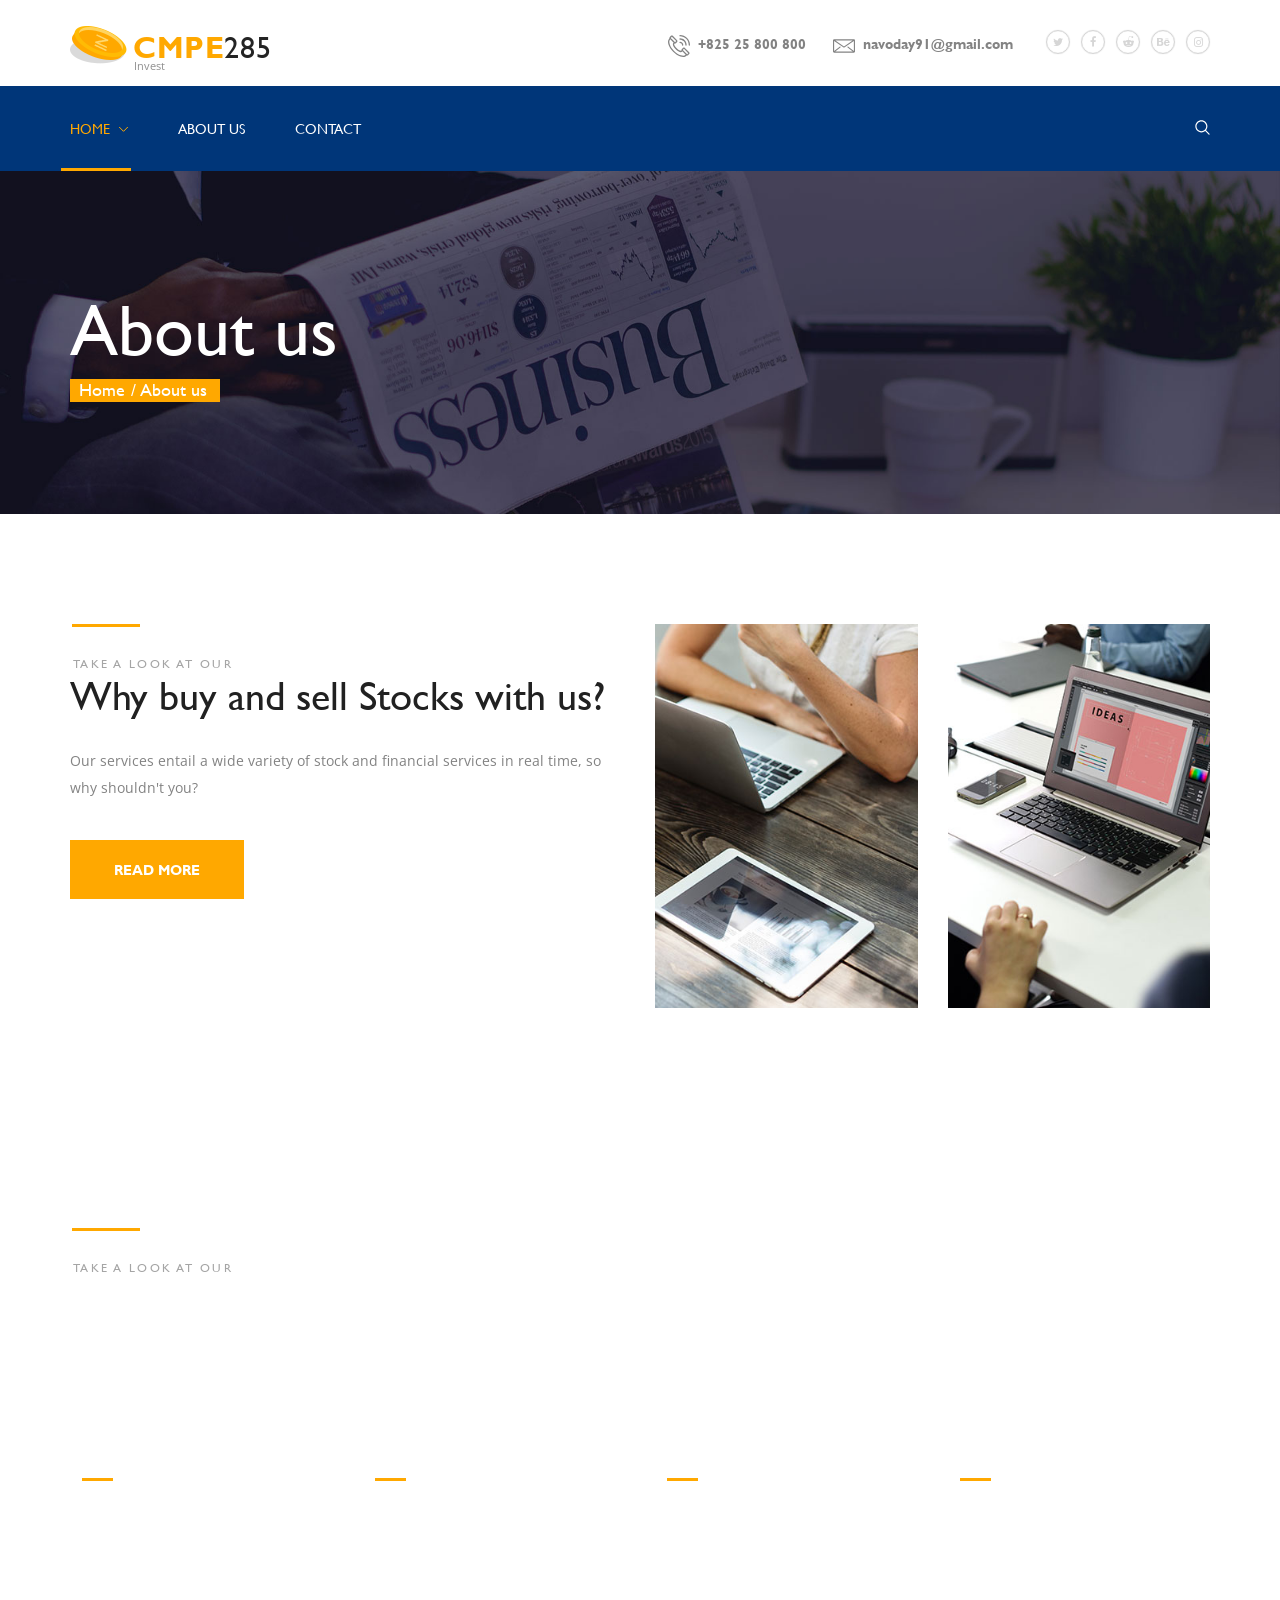
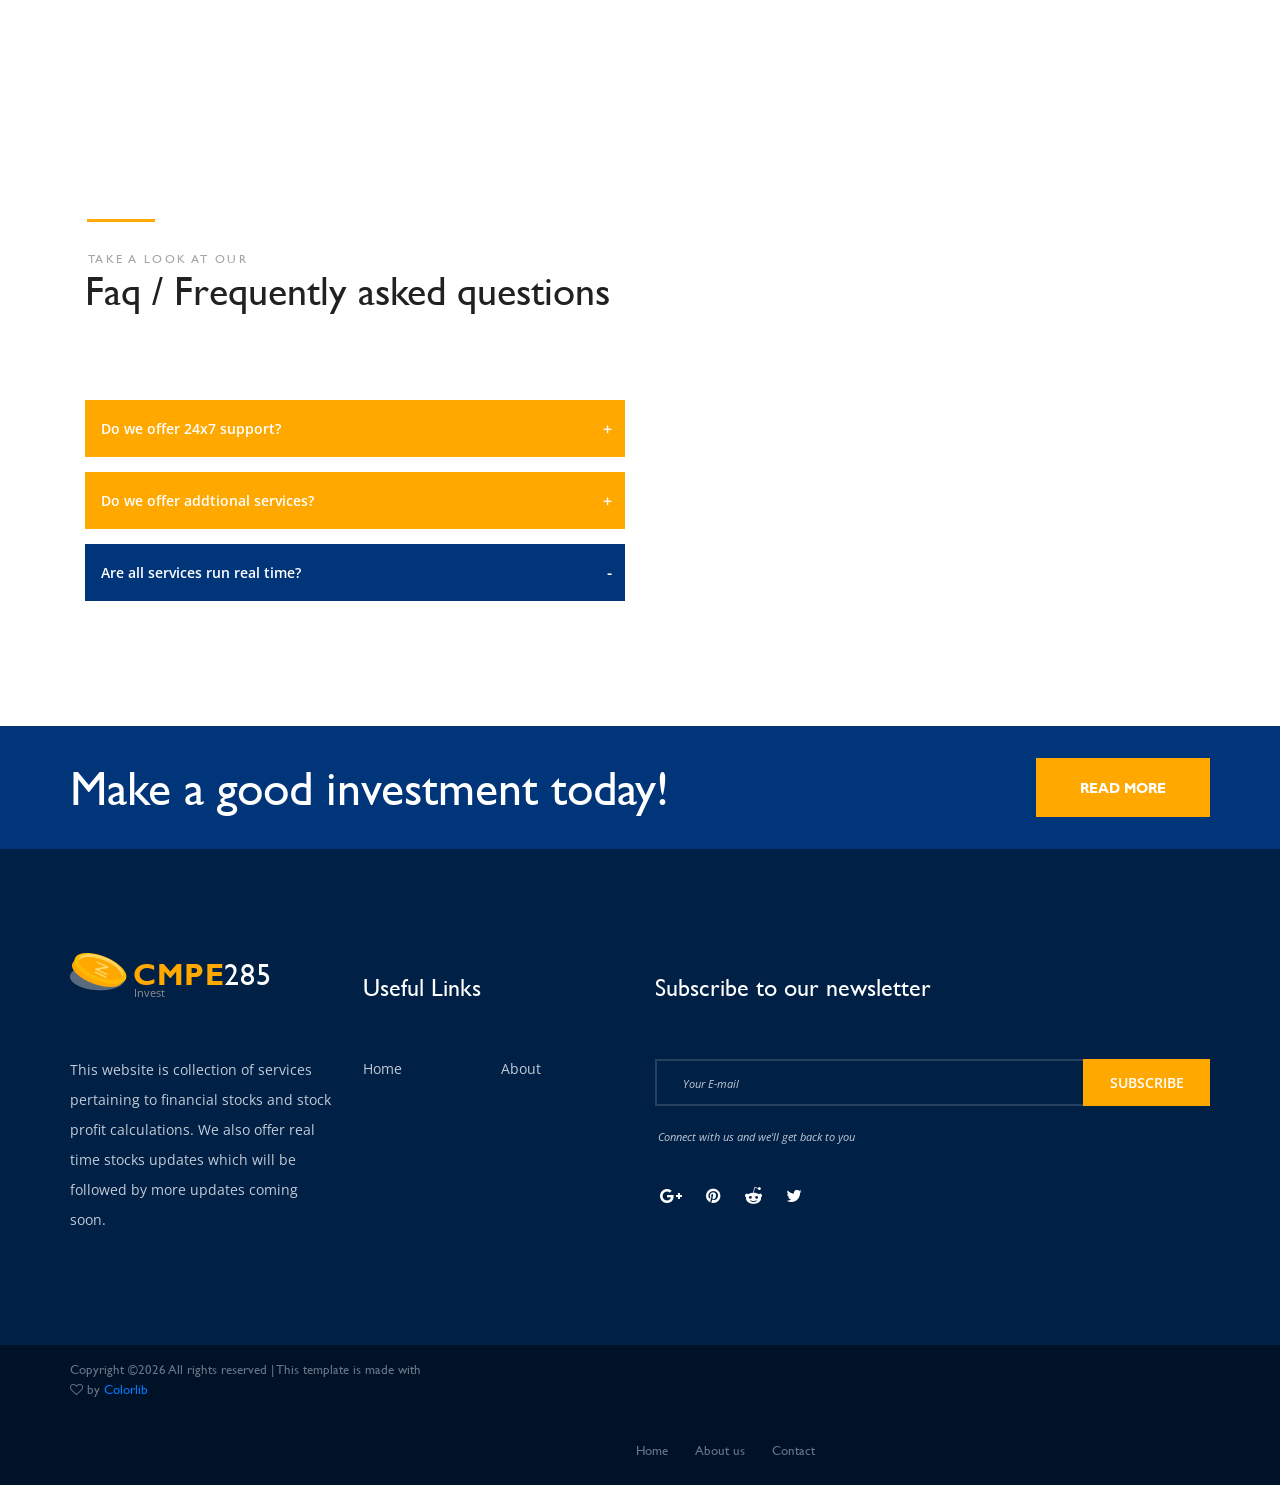
<file: templates/about.html>
<!DOCTYPE html>
<html lang="en">
<head>
<title>About us</title>
<meta charset="utf-8">
<meta http-equiv="X-UA-Compatible" content="IE=edge">
<meta name="description" content="Invest project">
<meta name="viewport" content="width=device-width, initial-scale=1">
<link rel="stylesheet" type="text/css" href="/static/styles/bootstrap4/bootstrap.min.css">
<link href="/static/plugins/font-awesome-4.7.0/css/font-awesome.min.css" rel="stylesheet" type="text/css">
<link rel="stylesheet" type="text/css" href="/static/plugins/OwlCarousel2-2.2.1/owl.carousel.css">
<link rel="stylesheet" type="text/css" href="/static/plugins/OwlCarousel2-2.2.1/owl.theme.default.css">
<link rel="stylesheet" type="text/css" href="/static/plugins/OwlCarousel2-2.2.1/animate.css">
<link rel="stylesheet" type="text/css" href="/static/styles/about.css">
<link rel="stylesheet" type="text/css" href="/static/styles/about_responsive.css">
</head>
<body>

<div class="super_container">
	
	<!-- Home -->

	<div class="home">
		<div class="home_background parallax-window" data-parallax="scroll" data-image-src="/static/images/about.jpg" data-speed="0.8"></div>
		<div class="container">
			<div class="row">
				<div class="col">
					<div class="home_content">
						<div class="home_content_inner">
							<div class="home_title">About us</div>
							<div class="home_breadcrumbs">
								<ul>
									<li><a href="/">Home</a></li>
									<li>About us</li>
								</ul>
							</div>
						</div>
					</div>
				</div>
			</div>
		</div>

		<!-- Header -->

		<header class="header">

			<!-- Top Bar -->
			<div class="top_bar">
				<div class="container">
					<div class="row">
						<div class="col">
							<div class="top_bar_container d-flex flex-row align-items-center justify-content-start">
								<div class="logo_container">
									<div class="logo">
										<a href="/">
											<div class="logo_line_1"><span>CMPE</span>285</div>
											<div class="logo_line_2">Invest</div>
											<div class="logo_img"><img src="/static/images/logo.png" alt=""></div>
										</a>
									</div>
								</div>
								<div class="top_bar_content ml-auto">
									<div class="main_menu_contact">
										<div class="main_menu_phone"><img src="/static/images/phone-call.svg" class="svg" alt=""><span>+825 25 800 800</span></div>
										<div class="main_menu_email"><img src="/static/images/envelope.svg" class="svg" alt=""><span>navoday91@gmail.com</span></div>
									</div>
									<div class="main_menu_social">
										<ul>
											<li><a href="#"><i class="fa fa-twitter" aria-hidden="true"></i></a></li>
											<li><a href="#"><i class="fa fa-facebook" aria-hidden="true"></i></a></li>
											<li><a href="#"><i class="fa fa-reddit-alien" aria-hidden="true"></i></a></li>
											<li><a href="#"><i class="fa fa-behance" aria-hidden="true"></i></a></li>
											<li><a href="#"><i class="fa fa-instagram" aria-hidden="true"></i></a></li>
										</ul>
									</div>
								</div>
								<div class="burger">
									<i class="fa fa-bars" aria-hidden="true"></i>
								</div>
							</div>
						</div>
					</div>
				</div>
			</div>

			<!-- Main Menu -->
			<div class="main_menu">
				<div class="container">
					<div class="row">
						<div class="col">
							<div class="main_menu_container d-flex flex-row align-items-center justify-content-start">
								<div class="main_menu_content">
									<ul class="main_menu_list">
										<li class="active hassubs">
											<a href="#">home
												<svg version="1.1" id="Layer_1" xmlns="http://www.w3.org/2000/svg" xmlns:xlink="http://www.w3.org/1999/xlink" x="0px" y="0px"
													 width="9px" height="5px" viewBox="0 0 9 5" enable-background="new 0 0 9 5" xml:space="preserve">
													<g>
														<polyline class="arrow_d" fill="none" stroke="#FFFFFF" stroke-miterlimit="10" points="0.022,-0.178 4.5,4.331 9.091,-0.275 	"/>
													</g>
												</svg>
											</a>
											<ul>
												<li><a href="/suggestion">Financial
													<svg version="1.1" id="Layer_3" xmlns="http://www.w3.org/2000/svg" xmlns:xlink="http://www.w3.org/1999/xlink" x="0px" y="0px"
														 width="9px" height="5px" viewBox="0 0 9 5" enable-background="new 0 0 9 5" xml:space="preserve">
														<g>
															<polyline class="arrow_d" fill="none" stroke="#FFFFFF" stroke-miterlimit="10" points="0.022,-0.178 4.5,4.331 9.091,-0.275 	"/>
														</g>
													</svg>
												</a></li>
											</ul>
										</li>
										<li><a href="/about">about us
											<svg version="1.1" id="Layer_4" xmlns="http://www.w3.org/2000/svg" xmlns:xlink="http://www.w3.org/1999/xlink" x="0px" y="0px"
												 width="9px" height="5px" viewBox="0 0 9 5" enable-background="new 0 0 9 5" xml:space="preserve">
												<g>
													<polyline class="arrow_d" fill="none" stroke="#FFFFFF" stroke-miterlimit="10" points="0.022,-0.178 4.5,4.331 9.091,-0.275 	"/>
												</g>
											</svg>
										</a></li>

										<li><a href="/contact">contact
											<svg version="1.1" id="Layer_16" xmlns="http://www.w3.org/2000/svg" xmlns:xlink="http://www.w3.org/1999/xlink" x="0px" y="0px"
												 width="9px" height="5px" viewBox="0 0 9 5" enable-background="new 0 0 9 5" xml:space="preserve">
												<g>
													<polyline class="arrow_d" fill="none" stroke="#FFFFFF" stroke-miterlimit="10" points="0.022,-0.178 4.5,4.331 9.091,-0.275 	"/>
												</g>
											</svg>
										</a></li>
									</ul>
								</div>
								<div class="main_menu_contact ml-auto">
									<div class="main_menu_search">
										<div class="main_menu_search_button">
											<svg xmlns="http://www.w3.org/2000/svg" xmlns:xlink="http://www.w3.org/1999/xlink" version="1.1" viewBox="0 0 512 512" enable-background="new 0 0 512 512" width="15px" height="15px">
												<g>
												<path class="mag_path" d="M495,466.2L377.2,348.4c29.2-35.6,46.8-81.2,46.8-130.9C424,103.5,331.5,11,217.5,11C103.4,11,11,103.5,11,217.5   S103.4,424,217.5,424c49.7,0,95.2-17.5,130.8-46.7L466.1,495c8,8,20.9,8,28.9,0C503,487.1,503,474.1,495,466.2z M217.5,382.9   C126.2,382.9,52,308.7,52,217.5S126.2,52,217.5,52C308.7,52,383,126.3,383,217.5S308.7,382.9,217.5,382.9z" fill="#f4f4f8"/>
												</g>
											</svg>
										</div>
										<div class="main_menu_search_content">
											<form action="#">
												<input class="search_input" type="search" placeholder="Keyword" required="required">
											</form>
										</div>
									</div>
								</div>
							</div>
						</div>
					</div>
				</div>
			</div>

			<!-- Menu -->

			<div class="menu">
				<div class="menu_register_login">
					<div class="container">
						<div class="row">
							<div class="col">
								<div class="menu_register_login_content d-flex flex-row align-items-center justify-content-end">
									<div class="register"><a href="#">register</a></div>
									<div class="login"><a href="#">login</a></div>
								</div>
							</div>
						</div>
					</div>

				</div>
				<ul class="menu_list">
					<li class="menu_item">
						<div class="container">
							<div class="row">
								<div class="col">
									<a href="#">home</a>
								</div>
							</div>
						</div>
					</li>
					<li class="menu_item">
						<div class="container">
							<div class="row">
								<div class="col">
									<a href="about.html">about us</a>
								</div>
							</div>
						</div>
					</li>
					<li class="menu_item">
						<div class="container">
							<div class="row">
								<div class="col">
									<a href="listings.html">services</a>
								</div>
							</div>
						</div>
					</li>
					<li class="menu_item">
						<div class="container">
							<div class="row">
								<div class="col">
									<a href="news.html">portfolio</a>
								</div>
							</div>
						</div>
					</li>
					<li class="menu_item">
						<div class="container">
							<div class="row">
								<div class="col">
									<a href="contact.html">blog</a>
								</div>
							</div>
						</div>
					</li>
					<li class="menu_item">
						<div class="container">
							<div class="row">
								<div class="col">
									<a href="contact.html">contact</a>
								</div>
							</div>
						</div>
					</li>
				</ul>
			</div>
		</header>
	</div>

	<!-- Features -->

	<div class="features">
		<div class="container">
			<div class="row">
				<div class="col-lg-6 features_col">
					<div class="features_content">
						<div class="section_title_container">
							<div class="section_subtitle">take a look at our</div>
							<div class="section_title">Why buy and sell Stocks with us?</div>
							<div class="section_text">
								<p>Our services entail a wide variety of stock and financial services in real time, so why shouldn't you?</p>
							</div>
							<div class="link_button features_button"><a href="#">read more</a></div>
						</div>
					</div>
				</div>
				<div class="col-lg-6">
					<div class="features_images clearfix">
						<div class="features_image_1"><img src="/static/images/about_features_1.jpg" alt=""></div>
						<div class="features_image_2"><img src="/static/images/about_features_2.jpg" alt=""></div>
					</div>
				</div>
			</div>
		</div>
	</div>

	<!-- Info -->

	<div class="info">
		<div class="info_background parallax-window" data-parallax="scroll" data-image-src="/static/images/about_info.jpg" data-speed="0.8"></div>
		<div class="container">
			<div class="row">
				<div class="col">
					<div class="section_title_container">
						<div class="section_subtitle">take a look at our</div>
						<div class="section_title">Why buy and sell Stocks with us?</div>
						<div class="info_text">Take a look at our wide variety of services pertaining to multiple markets and financial systems.</div>
					</div>
				</div>
			</div>
			<div class="row milestones_container">

				<!-- Milestone -->
				<div class="col-lg-3 milestone_col">
					<div class="milestone">
						<div class="milestone_counter" data-end-value="12">13</div>
						<div class="milestone_content">
							<div class="milestone_title">years of experience</div>
							<div class="milestone_subtitle">Delivering our services since 2005</div>
						</div>
					</div>
				</div>

				<!-- Milestone -->
				<div class="col-lg-3 milestone_col">
					<div class="milestone">
						<div class="milestone_counter" data-end-value="34">19</div>
						<div class="milestone_content">
							<div class="milestone_title">top advisors</div>
							<div class="milestone_subtitle">Industry leading advisors</div>
						</div>
					</div>
				</div>

				<!-- Milestone -->
				<div class="col-lg-3 milestone_col">
					<div class="milestone">
						<div class="milestone_counter" data-end-value="6" data-sign-after="k">31</div>
						<div class="milestone_content">
							<div class="milestone_title">happy clients</div>
							<div class="milestone_subtitle">Fortune 500 clients</div>
						</div>
					</div>
				</div>

				<!-- Milestone -->
				<div class="col-lg-3 milestone_col">
					<div class="milestone">
						<div class="milestone_counter" data-end-value="68">10M</div>
						<div class="milestone_content">
							<div class="milestone_title">new cases</div>
							<div class="milestone_subtitle">Profit</div>
						</div>
					</div>
				</div>

			</div>
		</div>
	</div>

	<div class="test_faq">
		<div class="container">
			<div class="row">
				<div class="col-lg-6 test_faq_col">


					</div>
				</div>

				<div class="col-lg-6 test_faq_col">

					<!-- FAQ -->

					<div class="faq">
						<div class="section_title_container">
							<div class="section_subtitle">take a look at our</div>
							<div class="section_title">Faq / Frequently asked questions</div>
						</div>

						<!-- Accordions -->
						<div class="elements_accordions">

							<div class="accordion_container">
								<div class="accordion d-flex flex-row align-items-center"><div>Do we offer 24x7 support?</div></div>
								<div class="accordion_panel">
									<p> Yes we do. Invest support is available all day, everyday! </p>
								</div>
							</div>

							<div class="accordion_container">
								<div class="accordion d-flex flex-row align-items-center"><div>Do we offer addtional services?</div></div>
								<div class="accordion_panel">
									<p>More services are in the pipeline, check back in for more updates </p>
								</div>
							</div>

							<div class="accordion_container">
								<div class="accordion d-flex flex-row align-items-center active"><div>Are all services run real time?</div></div>
								<div class="accordion_panel">
									<p>At Invest we only offer real time financial updates and suggestions that work with the current trend of the market. </p>
								</div>
							</div>

						</div>

					</div>
				</div>
			</div>
		</div>
	</div>

	<!-- CTA -->

	<div class="cta">
		<div class="container">
			<div class="row">
				<div class="col-lg-9">
					<div class="cta_content d-flex flex-row align-items-center justify-content-start">
						<div class="cta_text"><a href="#">Make a good investment today!</a></div>
					</div>
				</div>
				<div class="col-lg-3">
					<div class="cta_button_container d-flex flex-row align-items-center justify-content-lg-end justify-content-start">
						<div class="link_button cta_button"><a href="#">read more</a></div>
					</div>
				</div>
			</div>
		</div>
	</div>

	<!-- Footer -->

	<footer class="footer">
		<div class="container">
			<div class="row">

				<!-- Footer Column -->
				<div class="col-lg-3 footer_col">
					<div class="footer_about">
						<div class="logo_container footer_logo">
							<div class="logo">
								<a href="/">
									<div class="logo_line_1"><span>CMPE</span>285</div>
									<div class="logo_line_2">Invest</div>
									<div class="logo_img"><img src="/static/images/logo.png" alt=""></div>
								</a>
							</div>
						</div>
						<p class="footer_about_text">This website is collection of services pertaining to financial stocks and stock profit calculations. We also offer real time stocks updates which will be followed by more updates coming soon.</p>
					</div>
				</div>

				<!-- Footer Column -->
				<div class="col-lg-3 footer_col">
					<div class="footer_links">
						<div class="footer_title">Useful Links</div>
						<ul>
							<li><a href="#">Home</a></li>
							<li><a href="#">About</a></li>
						</ul>
					</div>
				</div>

				<!-- Footer Column -->
				<div class="col-lg-6 footer_col">
					<div class="footer_newsletter">
						<div class="footer_title">Subscribe to our newsletter</div>
						<form action="#" class="footer_newsletter_form">
							<input type="email" class="footer_newsletter_input" placeholder="Your E-mail" required="required">
							<button class="footer_newsletter_button" type="submit">subscribe</button>
						</form>
						<div class="footer_newsletter_text">Connect with us and we'll get back to you</div>
						<div class="footer_social">
							<ul>
								<li><a href="https://plus.google.com/u/0/114489718479320768927"><i class="fa fa-google-plus" aria-hidden="true"></i></a></li>
								<li><a href="https://www.pinterest.com/navoday91/"><i class="fa fa-pinterest" aria-hidden="true"></i></a></li>
								<li><a href="https://www.reddit.com/user/FeltThrone18"><i class="fa fa-reddit-alien" aria-hidden="true"></i></a></li>
								<li><a href="https://twitter.com/feltthrone18"><i class="fa fa-twitter" aria-hidden="true"></i></a></li>
							</ul>
						</div>
					</div>
				</div>

			</div>
		</div>

		<div class="copyright">
			<div class="container">
				<div class="row">
					<div class="col-md-4 order-md-1 order-2">
						<div class="copyright_content d-flex flex-row align-items-center justify-content-start">
							<div class="cr"><!-- Link back to Colorlib can't be removed. Template is licensed under CC BY 3.0. -->
Copyright &copy;<script>document.write(new Date().getFullYear());</script> All rights reserved | This template is made with <i class="fa fa-heart-o" aria-hidden="true"></i> by <a href="https://colorlib.com" target="_blank">Colorlib</a>
<!-- Link back to Colorlib can't be removed. Template is licensed under CC BY 3.0. --></div>
						</div>
						</div>
					</div>
					<div class="col-md-8 order-md-2 order-1">
						<nav class="footer_nav d-flex flex-row align-items-center justify-content-md-end">
							<ul>
								<li><a href="/">Home</a></li>
								<li><a href="about.html">About us</a></li>
								<li><a href="contact.html">Contact</a></li>
							</ul>
						</nav>
					</div>
				</div>
			</div>
		</div>
	</footer>
</div>

<script src="/static/js/jquery-3.2.1.min.js"></script>
<script src="/static/styles/bootstrap4/popper.js"></script>
<script src="/static/styles/bootstrap4/bootstrap.min.js"></script>
<script src="/static/plugins/OwlCarousel2-2.2.1/owl.carousel.js"></script>
<script src="/static/plugins/easing/easing.js"></script>
<script src="/static/plugins/parallax-js-master/parallax.min.js"></script>
<script src="/static/js/custom.js"></script>
</body>
</html>
</file>
<file: static/styles/about.css>
@charset "utf-8";
/* CSS Document */

/******************************

[Table of Contents]

1. Fonts
2. Body and some general stuff
3. Home
4. Header
	4.1 Top bar
	4.2 Main Menu
5. Menu
6. Features
7. Info
8. Testimonials & FAQ
	8.1 Testimonials
	8.2 Accordions
9. CTA
10. Footer


******************************/

/***********
1. Fonts
***********/

@import url('https://fonts.googleapis.com/css?family=Open+Sans:300,400,600,700,800');
@font-face
{
	font-family: 'gill';
	src: url('../fonts/gil.ttf')  format('truetype');
}
@font-face
{
	font-family: 'gill';
	src: url('../fonts/gil_b.ttf')  format('truetype');
	font-weight: bold;
}

/*********************************
2. Body and some general stuff
*********************************/

*
{
	margin: 0;
	padding: 0;
	-webkit-font-smoothing: antialiased;
	-webkit-text-shadow: rgba(0,0,0,.01) 0 0 1px;
	text-shadow: rgba(0,0,0,.01) 0 0 1px;
}
body
{
	font-family: 'Open Sans', sans-serif;
	font-size: 14px;
	font-weight: 400;
	background: #FFFFFF;
	color: #a5a5a5;
}
div
{
	display: block;
	position: relative;
	-webkit-box-sizing: border-box;
    -moz-box-sizing: border-box;
    box-sizing: border-box;
}
ul
{
	list-style: none;
	margin-bottom: 0px;
}
p
{
	font-family: 'Open Sans', sans-serif;
	font-size: 14px;
	line-height: 1.92;
	font-weight: 400;
	color: #838383;
	-webkit-font-smoothing: antialiased;
	-webkit-text-shadow: rgba(0,0,0,.01) 0 0 1px;
	text-shadow: rgba(0,0,0,.01) 0 0 1px;
}
p a
{
	display: inline;
	position: relative;
	color: inherit;
	border-bottom: solid 1px #ffa07f;
	-webkit-transition: all 200ms ease;
	-moz-transition: all 200ms ease;
	-ms-transition: all 200ms ease;
	-o-transition: all 200ms ease;
	transition: all 200ms ease;
}
a, a:hover, a:visited, a:active, a:link
{
	text-decoration: none;
	-webkit-font-smoothing: antialiased;
	-webkit-text-shadow: rgba(0,0,0,.01) 0 0 1px;
	text-shadow: rgba(0,0,0,.01) 0 0 1px;
}
p a:active
{
	position: relative;
	color: #FF6347;
}
p a:hover
{
	color: #FFFFFF;
	background: #ffa07f;
}
p a:hover::after
{
	opacity: 0.2;
}
::selection
{
	
}
p::selection
{
	
}
h1{font-size: 40px;}
h2{font-size: 36px;}
h3{font-size: 24px;}
h4{font-size: 18px;}
h5{font-size: 14px;}
h1, h2, h3, h4, h5, h6
{
	font-family: 'Open Sans', sans-serif;
	-webkit-font-smoothing: antialiased;
	-webkit-text-shadow: rgba(0,0,0,.01) 0 0 1px;
	text-shadow: rgba(0,0,0,.01) 0 0 1px;
}
h1::selection, 
h2::selection, 
h3::selection, 
h4::selection, 
h5::selection, 
h6::selection
{
	
}
.form-control
{
	color: #db5246;
}
section
{
	display: block;
	position: relative;
	box-sizing: border-box;
}
.clear
{
	clear: both;
}
.clearfix::before, .clearfix::after
{
	content: "";
	display: table;
}
.clearfix::after
{
	clear: both;
}
.clearfix
{
	zoom: 1;
}
.float_left
{
	float: left;
}
.float_right
{
	float: right;
}
.trans_200
{
	-webkit-transition: all 200ms ease;
	-moz-transition: all 200ms ease;
	-ms-transition: all 200ms ease;
	-o-transition: all 200ms ease;
	transition: all 200ms ease;
}
.trans_300
{
	-webkit-transition: all 300ms ease;
	-moz-transition: all 300ms ease;
	-ms-transition: all 300ms ease;
	-o-transition: all 300ms ease;
	transition: all 300ms ease;
}
.trans_400
{
	-webkit-transition: all 400ms ease;
	-moz-transition: all 400ms ease;
	-ms-transition: all 400ms ease;
	-o-transition: all 400ms ease;
	transition: all 400ms ease;
}
.trans_500
{
	-webkit-transition: all 500ms ease;
	-moz-transition: all 500ms ease;
	-ms-transition: all 500ms ease;
	-o-transition: all 500ms ease;
	transition: all 500ms ease;
}
.fill_height
{
	height: 100%;
}
.super_container
{
	width: 100%;
	overflow: hidden;
}
.prlx_parent
{
	overflow: hidden;
}
.prlx
{
	height: 130% !important;
}
.parallax-window
{
    min-height: 400px;
    background: transparent;
}
.nopadding
{
	padding: 0px !important;
}
.link_button
{
	width: 174px;
	height: 59px;
	background: #ffa800;
	text-align: center;
}
.link_button a
{
	display: block;
	position: relative;
	line-height: 59px;
	font-family: 'gill', sans-serif;
	font-size: 14px;
	font-weight: bold;
	color: #FFFFFF;
	text-transform: uppercase;
	z-index: 1;
	-webkit-transition: all 300ms ease;
	-moz-transition: all 300ms ease;
	-ms-transition: all 300ms ease;
	-o-transition: all 300ms ease;
	transition: all 300ms ease;
}
.link_button a::after
{
	display: block;
	position: absolute;
	top: 0;
	left: 50%;
	-webkit-transform: translateX(-50%);
	-moz-transform: translateX(-50%);
	-ms-transform: translateX(-50%);
	-o-transform: translateX(-50%);
	transform: translateX(-50%);
	width: 50%;
	height: 100%;
	background: #FFFFFF;
	content: '';
	opacity: 0;
	-webkit-transition: all 300ms ease;
	-moz-transition: all 300ms ease;
	-ms-transition: all 300ms ease;
	-o-transition: all 300ms ease;
	transition: all 300ms ease;
	z-index: -1;
}
.link_button:hover a::after
{
	width: 100%;
	opacity: 1;
}
.link_button:hover a
{
	color: #ffa800;
}

/*********************************
3. Home
*********************************/

.home
{
	width: 100%;
}
.home_background
{
	position: absolute;
	top: 0;
	left: 0;
	width: 100%;
	height: 100%;
}
.home_content
{
	width: 100%;
	height: 514px;
}
.home_content_inner
{
	position: absolute;
	top: 59%;
	left: 0;
}
.home_title
{
	font-family: 'gill', sans-serif;
	font-size: 72px;
	color: #FFFFFF;
	line-height: 0.75;
}
.home_breadcrumbs
{
	height: 23px;
	margin-top: 22px;
}
.home_breadcrumbs ul
{
	display: inline-block;
	padding-left: 9px;
	padding-right: 13px;
	background: #ffa800;
}
.home_breadcrumbs ul li
{
	display: inline-block;
	font-family: 'gill', sans-serif;
	font-size: 18px;
	color: #FFFFFF;
	line-height: 23px;
	-webkit-transform: translateY(-1px);
	-moz-transform: translateY(-1px);
	-ms-transform: translateY(-1px);
	-o-transform: translateY(-1px);
	transform: translateY(-1px);
}
.home_breadcrumbs ul li a
{
	font-family: 'gill', sans-serif;
	font-size: 18px;
	color: #FFFFFF;
	line-height: 23px;
}
.home_breadcrumbs ul li:not(:last-child)::after
{
	display: inline-block;
	content: '/';
	margin-left: 6px;
}

/*********************************
4. Header
*********************************/

.header
{
	position: fixed;
	top: 0;
	left: 0;
	width: 100%;
	z-index: 100;
	-webkit-transition: all 200ms ease;
	-moz-transition: all 200ms ease;
	-ms-transition: all 200ms ease;
	-o-transition: all 200ms ease;
	transition: all 200ms ease;
}
.header.scrolled
{
	-webkit-transform: translateY(-86px);
	-moz-transform: translateY(-86px);
	-ms-transform: translateY(-86px);
	-o-transform: translateY(-86px);
	transform: translateY(-86px);
}

/*********************************
4.1 Top bar
*********************************/

.top_bar
{
	background: #FFFFFF;
}
.top_bar_container
{
	width: 100%;
	height: 86px;
}
.logo_container
{
	transform: translateY(12px);
}
.logo
{
	padding-left: 63px;
}
.logo_line_1
{
	font-family: 'gill', sans-serif;
	font-size: 30px;
	line-height: 0.75;
	letter-spacing: 0.02em;
	text-transform: uppercase;
	color: #242424;
}
.logo_line_1 span
{
	color: #ffa800;
	font-weight: bold;
}
.logo_line_2
{
	font-size: 11px;
	color: #909090;
	margin-top: -1px;
	padding-left: 1px;
}
.logo_img
{
	position: absolute;
	left: 0;
	top: -10px;
	width: 57px;
	height: 38px;
}
.logo_img img
{
	max-width: 100%;
}
.top_bar_content
{
	-webkit-transform: translateY(-2px);
	-moz-transform: translateY(-2px);
	-ms-transform: translateY(-2px);
	-o-transform: translateY(-2px);
	transform: translateY(-2px);
}
.top_bar_content > div
{
	display: inline-block;
}
.register,
.login
{
	display: inline-block;
}
.register a,
.login a
{
	font-family: 'gill', sans-serif;
	font-size: 14px;
	color: #ffa800;
	text-transform: uppercase;
	-webkit-transition: all 200ms ease;
	-moz-transition: all 200ms ease;
	-ms-transition: all 200ms ease;
	-o-transition: all 200ms ease;
	transition: all 200ms ease;
}
.register a:hover,
.login a:hover
{
	color: #FFFFFF;
}
.register
{
	padding-right: 23px;
}
.register::after
{
	display: block;
	position: absolute;
	top: 0;
	right: 6px;
	color: #ffa800;
	content: '|';
}
.coins
{
	margin-right: 45px;
}
.coins ul
{
	text-align: right;
}
.coins ul li
{
	display: inline-block;
	font-family: 'gill', sans-serif;
	font-size: 14px;
	color: #FFFFFF;
	margin-right: 21px;
}
.coins ul li:last-child
{
	margin-right: 0;
}
.burger
{
	display: none;
	padding: 5px;
	-webkit-transform: translateY(3px);
	-moz-transform: translateY(3px);
	-ms-transform: translateY(3px);
	-o-transform: translateY(3px);
	transform: translateY(3px);
	cursor: pointer;
	margin-left: 20px;
}
.burger i
{
	color: #242424;
	font-size: 18px;
	-webkit-transition: all 200ms ease;
	-moz-transition: all 200ms ease;
	-ms-transition: all 200ms ease;
	-o-transition: all 200ms ease;
	transition: all 200ms ease;
}
.burger:hover i
{
	color: #ffa800;
}

/*********************************
4.2 Main Menu
*********************************/

.main_menu
{
	width: 100%;
	background: #003679;
}
.main_menu_container
{
	width: 100%;
	height: 85px;
}
.main_menu_list > li
{
	display: inline-block;
	margin-right: 46px;
	height: 100%;
}
.main_menu_list > li:last-child
{
	margin-right: 0;
}
.main_menu_list li
{
	position: relative;
}
.main_menu_list li.active::after
{
	display: block;
	position: absolute;
	bottom: 0;
	left: -9px;
	width: calc(100% + 12px);
	height: 3px;
	background: #ffa800;
	content: '';
}
.main_menu_list > li.active > a
{
	color: #ffa800;
}
.main_menu_list li a
{
	display: block;
	font-family: 'gill', sans-serif;
	font-size: 14px;
	color: #FFFFFF;
	text-transform: uppercase;
	line-height: 85px;
	white-space: nowrap;
	-webkit-transition: all 200ms ease;
	-moz-transition: all 200ms ease;
	-ms-transition: all 200ms ease;
	-o-transition: all 200ms ease;
	transition: all 200ms ease;
}
.main_menu_list li a:hover
{
	color: #ffa800;
}
.main_menu_list li a svg
{
	display: none;
	margin-left: 5px;
	margin-bottom: 2px;
}
.main_menu_list li.hassubs > a svg
{
	display: inline-block;
}
.main_menu_list li.hassubs.active .arrow_d,
.main_menu_list li.hassubs:hover .arrow_d
{
	stroke: #ffa800;
}
.main_menu_list li ul
{
	display: block;
	position: absolute;
	top: 120%;
	left: -15px;
	visibility: hidden;
	opacity: 0;
	background: #FFFFFF;
	padding: 15px;
	-webkit-transition: all 200ms ease;
	-moz-transition: all 200ms ease;
	-ms-transition: all 200ms ease;
	-o-transition: all 200ms ease;
	transition: all 200ms ease;
}
.main_menu_list li:hover ul
{
	visibility: visible;
	opacity: 1;
	top: 100%;
}
.main_menu_list li ul li
{
	height: 40px;
}
.main_menu_list li ul li a
{
	color: #003679;
	line-height: 40px;
	-webkit-transition: all 200ms ease;
	-moz-transition: all 200ms ease;
	-ms-transition: all 200ms ease;
	-o-transition: all 200ms ease;
	transition: all 200ms ease;
}
.main_menu_list li ul li a:hover
{
	color: #ffa800;
}
.main_menu_list li ul li a img
{
	display: none;
}
.main_menu_contact
{

}
.main_menu_phone
{
	margin-right: 23px;
}
.main_menu_phone,
.main_menu_email
{
	display: inline-block;
}
.main_menu_phone img,
.main_menu_email img
{
	display: inline-block;
	width: 22px;
	height: 22px;
}
.main_menu_phone span,
.main_menu_email span
{
	font-family: 'gill', sans-serif;
	font-size: 14px;
	color: #838383;
	font-weight: bold;
	margin-left: 8px;
	-webkit-transition: all 200ms ease;
	-moz-transition: all 200ms ease;
	-ms-transition: all 200ms ease;
	-o-transition: all 200ms ease;
	transition: all 200ms ease;
}
.main_menu_phone:hover span,
.main_menu_email:hover span
{
	color: #003679;
}
.main_menu_phone svg,
.main_menu_email svg
{
	max-width: 100%;
	max-height: 100%;
	display: inline-block;
    width: 22px;
    height: 22px;
    vertical-align: middle;
}
.main_menu_phone svg path,
.main_menu_email svg path
{
	fill: #838383;
	-webkit-transition: all 200ms ease;
	-moz-transition: all 200ms ease;
	-ms-transition: all 200ms ease;
	-o-transition: all 200ms ease;
	transition: all 200ms ease;
}
.main_menu_phone:hover svg path,
.main_menu_email:hover svg path
{
	fill: #003679;
}
.main_menu_social
{
	-webkit-transform: translateY(5px);
	-moz-transform: translateY(5px);
	-ms-transform: translateY(5px);
	-o-transform: translateY(5px);
	transform: translateY(5px);
	margin-left: 29px;
}
.main_menu_social ul li
{
	display: inline-block;
	width: 24px;
	height: 24px;
	border-radius: 50%;
	border: solid 1px #d6d6d6;
	box-shadow: 0 0 1px 0px #d6d6d6 inset, 0 0 1px 0px #d6d6d6;
	-webkit-transition: all 200ms ease;
	-moz-transition: all 200ms ease;
	-ms-transition: all 200ms ease;
	-o-transition: all 200ms ease;
	transition: all 200ms ease;
	margin-right: 7px;
}
.main_menu_social ul li:last-child
{
	margin-right: 0;
}
.main_menu_social ul li a
{
	display: block;
	position: relative;
	width: 100%;
	height: 100%;
}
.main_menu_social ul li a i
{
	position: absolute;
	top: 50%;
	left: 50%;
	-webkit-transform: translate(-50%, -50%);
	-moz-transform: translate(-50%, -50%);
	-ms-transform: translate(-50%, -50%);
	-o-transform: translate(-50%, -50%);
	transform: translate(-50%, -50%);
	font-size: 11px;
	color: #d6d6d6;
	-webkit-transition: all 200ms ease;
	-moz-transition: all 200ms ease;
	-ms-transition: all 200ms ease;
	-o-transition: all 200ms ease;
	transition: all 200ms ease;
}
.main_menu_social ul li:hover a i
{
	color: #003679;
}
.main_menu_social ul li:hover
{
	border: solid 1px #003679;
	box-shadow: 0 0 1px 0px #003679 inset, 0 0 1px 0px #003679;
}
.main_menu_search
{
	display: inline-block;
	width: 15px;
	height: 15px;
	margin-left: 25px;
	cursor: pointer;
	-webkit-transform: translateY(1px);
	-moz-transform: translateY(1px);
	-ms-transform: translateY(1px);
	-o-transform: translateY(1px);
	transform: translateY(1px);
}
.main_menu_search svg
{
	max-width: 100%;
}
.mag_path
{
	fill: #FFFFFF;
	-webkit-transition: all 200ms ease;
	-moz-transition: all 200ms ease;
	-ms-transition: all 200ms ease;
	-o-transition: all 200ms ease;
	transition: all 200ms ease;
}
.main_menu_search_button:hover .mag_path
{
	fill: #ffa800;
}
.main_menu_search_content
{
	position: absolute;
	top: 70px;
	right: 0;
	padding-top: 20px;
	padding-bottom: 20px;
	cursor: default;
	visibility: hidden;
	opacity: 0;
	-webkit-transition: all 200ms ease;
	-moz-transition: all 200ms ease;
	-ms-transition: all 200ms ease;
	-o-transition: all 200ms ease;
	transition: all 500ms ease;
}
.main_menu_search_content.active
{
	visibility: visible;
	opacity: 1;
	top: 50px;
}
.search_input
{
	background: #ffa800;
	border: solid 2px #d6d6d6;
	outline: none;
	height: 40px;
	width: 200px;
	padding-left: 15px;
	padding-right: 15px;
	color: #FFFFFF;
}
.search_input::-webkit-input-placeholder
{
	font-size: 12px !important;
	font-style: italic;
	color: rgba(255, 255, 255, 0.5) !important;
}
.search_input:-moz-placeholder
{
	font-size: 12px !important;
	font-style: italic;
	color: rgba(255, 255, 255, 0.5) !important;
}
.search_input::-moz-placeholder
{
	font-size: 12px !important;
	font-style: italic;
	color: rgba(255, 255, 255, 0.5) !important;
} 
.search_input:-ms-input-placeholder
{ 
	font-size: 12px !important;
	font-style: italic;
	color: rgba(255, 255, 255, 0.5) !important;
}
.search_input::input-placeholder
{
	font-size: 12px !important;
	font-style: italic;
	color: rgba(255, 255, 255, 0.5) !important;
}

/*********************************
5. Menu
*********************************/

.menu
{
	display: block;
	width: 100%;
	max-height: 0px;
	overflow: hidden;
	opacity: 0;
	visibility: hidden;
	background: #ffa800;
	-webkit-transition: all 500ms ease;
	-moz-transition: all 500ms ease;
	-ms-transition: all 500ms ease;
	-o-transition: all 500ms ease;
	transition: all 500ms ease;
}
.menu.active
{
	opacity: 1;
	visibility: visible;
}
.menu_item
{
	border-bottom: solid 1px rgba(17,16,14,0.05);
}
.menu_item:last-child
{
	border: none;
}
.menu_item:hover
{
	/*background: #f2f2f2;*/
}
.menu_item a
{
	display: block;
	font-size: 14px;
	font-weight: 700;
	text-transform: uppercase;
	color: #0e1d41;
	padding-top: 5px;
	padding-bottom: 5px;
	line-height: 60px;
	-webkit-transition: all 200ms ease;
	-moz-transition: all 200ms ease;
	-ms-transition: all 200ms ease;
	-o-transition: all 200ms ease;
	transition: all 200ms ease;
}
.menu_item:hover a
{
	color: #FFFFFF;
}
.menu_register_login
{
	border-bottom: solid 1px rgba(17,16,14,0.05);
}
.menu_register_login_content
{
	height: 60px;
}
.menu_register_login .register a,
.menu_register_login .login a
{
	color: #11100e;
}
.menu_register_login .register:hover a,
.menu_register_login .login:hover a
{
	color: #FFFFFF;
}
.menu_register_login .register::after
{
	color: #11100e;
}

/*********************************
6. Features
*********************************/

.features
{
	width: 100%;
	padding-top: 110px;
	padding-bottom: 110px;
	background: #FFFFFF;
}
.section_subtitle
{
	font-family: 'gill', sans-serif;
	font-size: 12px;
	color: #a5a5a5;
	text-transform: uppercase;
	padding-top: 30px;
	padding-left: 3px;
	letter-spacing: 0.2em;
}
.section_subtitle::after
{
	display: block;
	position: absolute;
	top: 0;
	left: 2px;
	width: 68px;
	height: 3px;
	background: #ffa800;
	content: '';
}
.section_title
{
	font-family: 'gill', sans-serif;
	font-size: 40px;
	color: #212121;
	margin-top: -7px;
}
.section_text
{
	font-size: 16px;
	line-height: 1.875;
	color: #838383;
	margin-top: 23px;
}
.section_text p:last-of-type
{
	margin-bottom: 0;
}
.features_button
{
	margin-top: 38px;
}
.features_images
{
	width: 100%;
}
.features_image_1
{
	width: calc((100% - 30px) / 2);
	margin-right: 30px;
	float: left;
}
.features_image_2
{
	width: calc((100% - 30px) / 2);
	float: left;
}
.features_image_1 img,
.features_image_2 img
{
	max-width: 100%;
}

/*********************************
7. Info
*********************************/

.info
{
	width: 100%;
	padding-top: 110px;
	padding-bottom: 110px;
}
.info_background
{
	position: absolute;
	top: 0;
	left: 0;
	width: 100%;
	height: 100%;
}
.info .section_title
{
	color: #FFFFFF;
}
.info_text
{
	font-size: 16px;
	line-height: 1.875;
	color: #FFFFFF;
	margin-top: 23px;
}
.milestones_container
{
	margin-top: 113px;
}
.milestone_counter
{
	display: inline-block;
	font-family: 'gill', sans-serif;
	font-size: 72px;
	color: #FFFFFF;
	line-height: 0.75;
}
.milestone_counter::after
{
	display: block;
	position: absolute;
	top: -17px;
	left: 12px;
	width: 31px;
	height: 3px;
	background: #ffa800;
	content: '';
}
.milestone_content
{
	display: inline-block;
	text-align: left;
	padding-left: 12px;
}
.milestone_title
{
	font-size: 16px;
	font-weight: 600;
	text-transform: uppercase;
	color: #FFFFFF;
}
.milestone_subtitle
{
	font-size: 14px;
	color: #FFFFFF;
	margin-top: 1px;
}

/*********************************
8. Testimonials & FAQ
*********************************/

.test_faq
{
	width: 100%;
	padding-top: 110px;
	padding-bottom: 110px;
	background: #FFFFFF;
}

/*********************************
8.1 Testimonials
*********************************/

.test_slider_container
{
	margin-top: 75px;
}
.testimonial_text
{
	font-size: 16px;
	font-style: italic;
	color: #838383;
	line-height: 1.875;
}
.testimonial_author
{
	margin-top: 46px;
}
.testimonial_image
{
	display: inline-block;
	width: 87px;
	height: 87px;
	border-radius: 50%;
	overflow: hidden;
	vertical-align: middle;
}
.testimonial_image img
{
	max-width: 100%;
}
.testimonial_content
{
	display: inline-block;
	vertical-align: middle;
	padding-left: 28px;
}
.testimonial_name a
{
	font-size: 16px;
	font-weight: 600;
	color: #212121;
	-webkit-transition: all 200ms ease;
	-moz-transition: all 200ms ease;
	-ms-transition: all 200ms ease;
	-o-transition: all 200ms ease;
	transition: all 200ms ease;
}
.testimonial_name a:hover
{
	color: #ffa800;
}
.testimonial_title
{
	font-size: 12px;
	text-transform: uppercase;
	color: #838383;
	margin-top: 1px;
}
.test_slider .owl-dots
{
	text-align: left;
	margin-top: 49px !important;
}
.test_slider .owl-dots .owl-dot span
{
	width: 8px;
	height: 8px;
    margin-right: 6px;
    margin-left: 6px;
}
.test_slider .owl-dots .owl-dot.active span
{
	background: #003679;
}

/*********************************
8.2 Accordions
*********************************/

.elements_accordions
{
	margin-top: 80px;
}
.accordion_container
{
	margin-bottom: 15px;
}
.accordion
{
	height: 57px;
	width: 100%;
	background: #ffa800;
	padding-left: 16px;
	cursor: pointer;
	color: #FFFFFF;
	font-size: 14px;
	font-weight: 600;
	-webkit-transition: all 200ms ease;
	-moz-transition: all 200ms ease;
	-ms-transition: all 200ms ease;
	-o-transition: all 200ms ease;
	transition: all 200ms ease;
}
.accordion div
{
	max-width: 90%;
	overflow: hidden;
	white-space: nowrap;
}
.accordion.active
{
	background: #003679;
	color: #FFFFFF;
}
.accordion:active
{
	background: #fffbfa !important;
}
.accordion::after
{
	display: -webkit-box;
	display: -moz-box;
	display: -ms-flexbox;
	display: -webkit-flex;
	display: flex;
	flex-direction: column;
	justify-content: center;
	align-items: center;
	position: absolute;
	top: 0;
	right: 13px;
	height: 100%;
	content: '+';
	font-size: 16px;
	color: #FFFFFF;
	font-weight: 600;
	-webkit-transition: all 200ms ease;
	-moz-transition: all 200ms ease;
	-ms-transition: all 200ms ease;
	-o-transition: all 200ms ease;
	transition: all 200ms ease;
}
.accordion.active::after
{
	color: #FFFFFF;
	content: '-';
}
.accordion:hover
{
	background: #003679;
	color: #FFFFFF;
}
.accordion_panel
{
	padding-right: 8px;
	max-height: 0px;
	overflow: hidden;
	-webkit-transition: all 500ms ease;
	-moz-transition: all 500ms ease;
	-ms-transition: all 500ms ease;
	-o-transition: all 500ms ease;
	transition: all 500ms ease;
}
.accordion_panel p
{
	padding-top: 28px;
}

/*********************************
9. CTA
*********************************/

.cta
{
	background: #003679;
}
.cta_content
{
	height: 123px;
}
.cta_text a
{
	font-family: 'gill', sans-serif;
	font-size: 48px;
	color: #FFFFFF;
	-webkit-transition: all 200ms ease;
	-moz-transition: all 200ms ease;
	-ms-transition: all 200ms ease;
	-o-transition: all 200ms ease;
	transition: all 200ms ease;
}
.cta_text a:hover
{
	color: #ffa800;
}
.cta_button_container
{
	height: 123px;
}

/*********************************
10. Footer
*********************************/

.footer
{
	padding-top: 120px;
	background: #012046;
}
.footer_logo
{
	position: absolute;
	top: -18px;
	left: 0px;
}
.footer_logo .logo_line_1
{
	color: #FFFFFF;
}
.footer_about_text
{
	color: #c2cbd7;
	line-height: 2.14;
	padding-top: 86px;
}
.footer_about p:last-of-type
{
	margin-bottom: 0;
}
.footer_title
{
	font-family: 'gill', sans-serif;
	font-size: 24px;
	color: #FFFFFF;
}
.footer_links ul
{
	columns: 2;
	-webkit-columns: 2;
	-moz-columns: 2;
	margin-top: 53px;
}
.footer_links ul li
{
	margin-bottom: 9px;
}
.footer_links ul li a
{
	font-size: 14px;
	color: #c2cbd7;
	-webkit-transition: all 200ms ease;
	-moz-transition: all 200ms ease;
	-ms-transition: all 200ms ease;
	-o-transition: all 200ms ease;
	transition: all 200ms ease;
}
.footer_links ul li a:hover
{
	color: #ffa800;
}
.footer_newsletter_form
{
	display: block;
	position: relative;
	margin-top: 54px;
}
.footer_newsletter_input
{
	width: 100%;
	height: 47px;
	background: transparent;
	border: solid 2px rgba(224, 227, 228, 0.17);
	padding-left: 26px;
	outline: none;
	color: #ffa800;
	-webkit-transition: all 200ms ease;
	-moz-transition: all 200ms ease;
	-ms-transition: all 200ms ease;
	-o-transition: all 200ms ease;
	transition: all 200ms ease;
}
.footer_newsletter_input:focus
{
	border: solid 2px rgba(224, 227, 228, 0.34);
}
.footer_newsletter_button
{
	position: absolute;
	top: 0;
	right: 0;
	width: 127px;
	height: 47px;
	background: #ffa800;
	border: none;
	outline: none;
	font-size: 14px;
	text-transform: uppercase;
	color: #FFFFFF;
	font-weight: 600;
	cursor: pointer;
}
.footer_newsletter_input::-webkit-input-placeholder
{
	font-size: 11px !important;
	font-style: italic;
	color: #c2cbd7 !important;
}
.footer_newsletter_input:-moz-placeholder
{
	font-size: 11px !important;
	font-style: italic;
	color: #c2cbd7 !important;
}
.footer_newsletter_input::-moz-placeholder
{
	font-size: 11px !important;
	font-style: italic;
	color: #c2cbd7 !important;
} 
.footer_newsletter_input:-ms-input-placeholder
{ 
	font-size: 11px !important;
	font-style: italic;
	color: #c2cbd7 !important;
}
.footer_newsletter_input::input-placeholder
{
	font-size: 11px !important;
	font-style: italic;
	color: #c2cbd7 !important;
}
.footer_newsletter_text
{
	font-size: 11px;
	line-height: 2.18;
	color: #c2cbd7;
	font-style: italic;
	margin-top: 19px;
	padding-left: 3px;
}
.footer_social
{
	margin-top: 33px;
}
.footer_social ul li
{
	display: inline-block;
	margin-right: 10px;
}
.footer_social ul li a i
{
	color: #FFFFFF;
	font-size: 17px;
	padding: 5px;
	-webkit-transition: all 200ms ease;
	-moz-transition: all 200ms ease;
	-ms-transition: all 200ms ease;
	-o-transition: all 200ms ease;
	transition: all 200ms ease;
}
.footer_social ul li:hover a i
{
	color: #ffa800;
}
.copyright
{
	width: 100%;
	margin-top: 110px;
	background: #001228;
}
.copyright_content
{
	width: 100%;
	height: 70px;
}
.footer_nav
{
	width: 100%;
	height: 70px;
	text-align: right;
}
.footer_nav ul li
{
	display: inline-block;
	margin-right: 23px;
}
.footer_nav ul li:last-child
{
	margin-right: 0;
}
.footer_nav ul li a
{
	font-family: 'gill', sans-serif;
	font-size: 13px;
	color: #697686;
	-webkit-transition: all 200ms ease;
	-moz-transition: all 200ms ease;
	-ms-transition: all 200ms ease;
	-o-transition: all 200ms ease;
	transition: all 200ms ease;
}
.footer_nav ul li a:hover
{
	color: #ffa800;
}
.cr
{
	font-family: 'gill', sans-serif;
	font-size: 13px;
	color: #697686;
}
</file>
<file: static/styles/about_responsive.css>
@charset "utf-8";
/* CSS Document */

/******************************

[Table of Contents]

1. 1600px
2. 1440px
3. 1280px
4. 1199px
5. 1024px
6. 991px
7. 959px
8. 880px
9. 768px
10. 767px
11. 539px
12. 479px
13. 400px

******************************/

/************
1. 1680px
************/

@media only screen and (max-width: 1680px)
{
	
}

/************
1. 1600px
************/

@media only screen and (max-width: 1600px)
{
	
}

/************
2. 1440px
************/

@media only screen and (max-width: 1440px)
{
	
}

/************
3. 1380px
************/

@media only screen and (max-width: 1380px)
{
	
}

/************
3. 1280px
************/

@media only screen and (max-width: 1280px)
{
	
}

/************
4. 1199px
************/

@media only screen and (max-width: 1199px)
{
	.main_menu_contact
	{
		display: none;
	}
	.milestone_content
	{
		margin-top: 25px;
		padding-left: 5px;
	}
}

/************
4. 1100px
************/

@media only screen and (max-width: 1100px)
{
	
}

/************
5. 1024px
************/

@media only screen and (max-width: 1024px)
{
	
}

/************
6. 991px
************/

@media only screen and (max-width: 991px)
{
	.header.scrolled
	{
		-webkit-transform: none;
		-moz-transform: none;
		-ms-transform: none;
		-o-transform: none;
		transform: none;
	}
	.main_menu_list > li
	{
		margin-right: 50px;
	}
	.features_images
	{
		margin-top: 70px;
	}
	.milestone_col:not(:last-child)
	{
		margin-bottom: 60px;
	}
	.cta_text a
	{
		font-size: 36px;
	}
	.cta_button_container
	{
		height: auto;
		padding-bottom: 30px;
	}
	.test_faq_col:not(:last-child)
	{
		margin-bottom: 100px;
	}
	.footer_col:not(:last-child)
	{
		margin-bottom: 50px;
	}
}

/************
7. 959px
************/

@media only screen and (max-width: 959px)
{
	
}

/************
8. 880px
************/

@media only screen and (max-width: 880px)
{
	
}

/************
9. 768px
************/

@media only screen and (max-width: 768px)
{
	
}

/************
10. 767px
************/

@media only screen and (max-width: 767px)
{
	.main_menu_content,
	.register_login
	{
		display: none !important;
	}
	.logo
	{
		padding-left: 55px;
	}
	.logo_line_1
	{
		font-size: 24px;
	}
	.logo_img
	{
		top: -8px;
		width: 50px;
	}
	.burger
	{
		display: block;
	}
	.main_menu
	{
		display: none;
	}
	.main_menu_social,
	.main_menu_contact
	{
		display: none !important;
	}
	.cta_text a
	{
		font-size: 28px;
	}
}

/************
11. 575px
************/

@media only screen and (max-width: 575px)
{
	p{font-size: 12px;}
	h1{font-size: 28px;}
	.logo
	{
		padding-left: 46px;
	}
	.logo_img
	{
		width: 42px;
	}
	.logo_line_1
	{
		font-size: 20px;
	}
	.burger
	{
		margin-left: 12px;
	}
	.home_content
	{
		height: 372px;
	}
	.home_title
	{
	    font-size: 24px;
	}
	.home_breadcrumbs
	{
		margin-top: 16px;
	}
	.home_breadcrumbs ul li a,
	.home_breadcrumbs ul li
	{
		font-size: 16px;
	}
	.link_button
	{
		width: 120px;
		height: 40px;
	}
	.menu_register_login .register a,
	.menu_register_login .login a
	{
		font-size: 12px;
	}
	.link_button a
	{
		font-size: 10px;
		line-height: 40px;
	}
	.coins ul li
	{
		font-size: 10px;
		margin-right: 4px;
	}
	.menu_item a
	{
		font-size: 12px;
		line-height: 32px;
	}
	.section_title
	{
		font-size: 28px;
	}
	.section_subtitle
	{
		font-size: 10px;
	}
	.features_image_1
	{
		width: calc((100% - 15px) / 2);
		margin-right: 15px;
	}
	.features_image_2
	{
		width: calc((100% - 15px) / 2);
	}
	.milestone_counter
	{
		font-size: 56px;
	}
	.milestone_title,
	.milestone_subtitle,
	.info_text
	{
		font-size: 12px;
	}
	.testimonial_text
	{
		font-size: 12px;
	}
	.accordion div
	{
		font-size: 13px;
	}
	.footer_links ul li a
	{
		font-size: 12px;
	}
	.footer_newsletter_input
	{
		height: 36px;
	}
	.footer_newsletter_button
	{
		width: 100px;
		height: 36px;
		font-size: 10px;
	}
}

/************
11. 539px
************/

@media only screen and (max-width: 539px)
{
	
}

/************
12. 480px
************/

@media only screen and (max-width: 480px)
{
	
}

/************
13. 479px
************/

@media only screen and (max-width: 479px)
{
	h1{font-size: 24px;}
}

/************
14. 400px
************/

@media only screen and (max-width: 400px)
{
	
}
</file>
